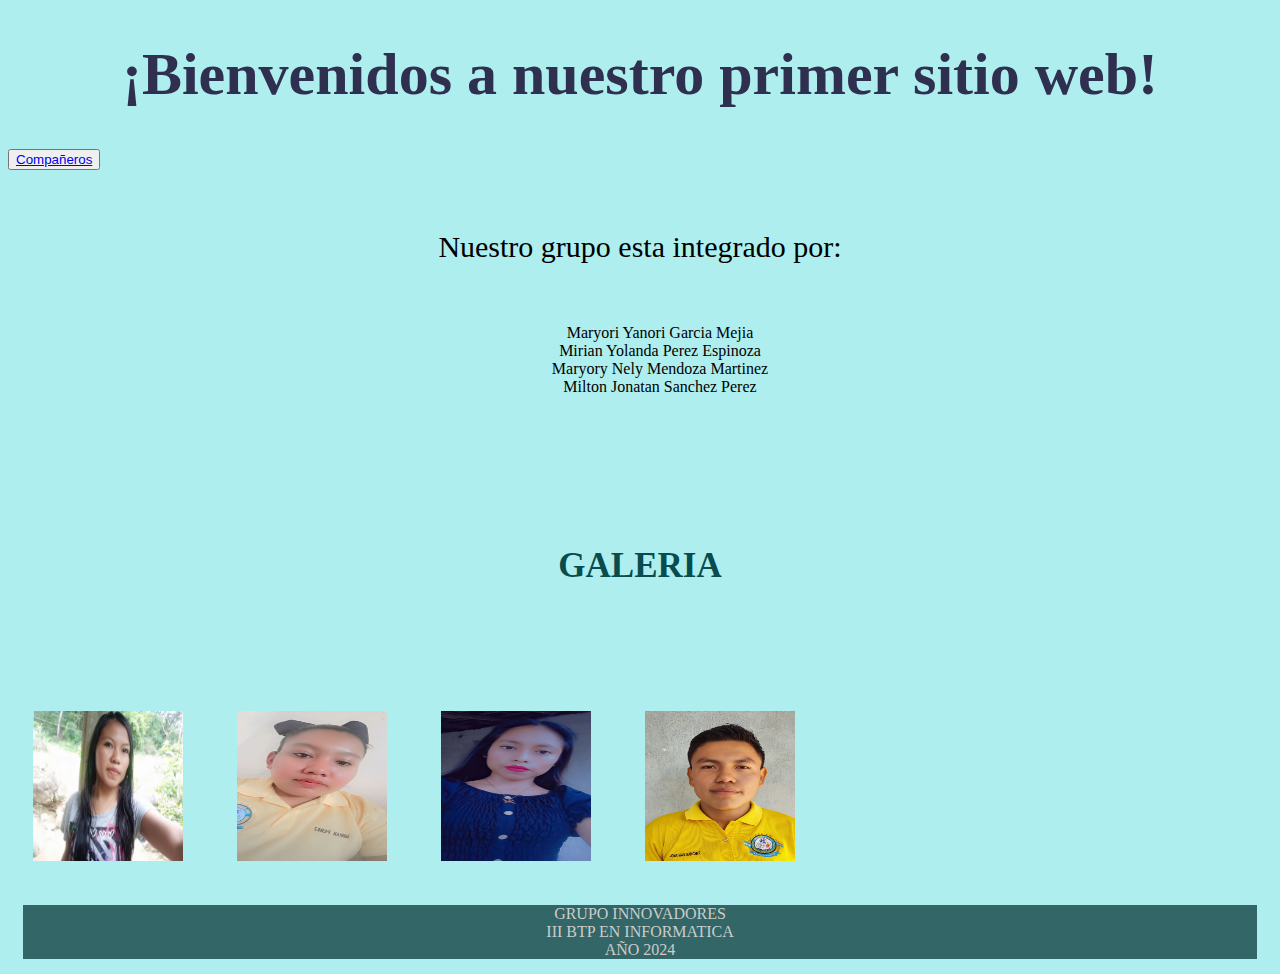
<file: index.html>
<!DOCTYPE html>
<html>
<head>
	<meta charset="utf-8">
	<title>GRUPO INNOVADORES</title>
	<link rel="stylesheet" type="text/css" href="css/estilo.css">
</head>
<header>
	<h1>¡Bienvenidos a nuestro primer sitio web!</h1>


	<button><a href="companeros/alumnos.html">Compañeros</a></button>
	
		</header>
<body>
	<div class="nombres">
		<p>Nuestro grupo esta integrado por:</p>
		<ul>
			<li>Maryori Yanori Garcia Mejia </li>	
			<li>Mirian Yolanda Perez Espinoza</li>
			<li>Maryory Nely Mendoza Martinez</li>
			<li>Milton Jonatan Sanchez Perez </li>
		</ul>
	</div>
	<div>
		<h5>GALERIA</h5>
	</div>
	<div>
		<figure>
			<li><img src="imagenes/maryori.jpg"width="150px"height="150px"></li>
		</figure>
		<figure>
			<li><img src="imagenes/mirian.jpg"width="150px"height="150px"></li>
			</figure>
			<figure>
			<li><img src="imagenes/nely.jpg"width="150px"height="150px"></li>
			</figure>
			<figure>
			<li><img src="imagenes/jonatan.jpg"width="150px"height="150px"></li>

		</figure>
	</div>

</body>
<footer>
	<p class="pie">GRUPO INNOVADORES<br>
		III BTP EN INFORMATICA<br>
	AÑO 2024</p>
	</footer>
</html>
</file>
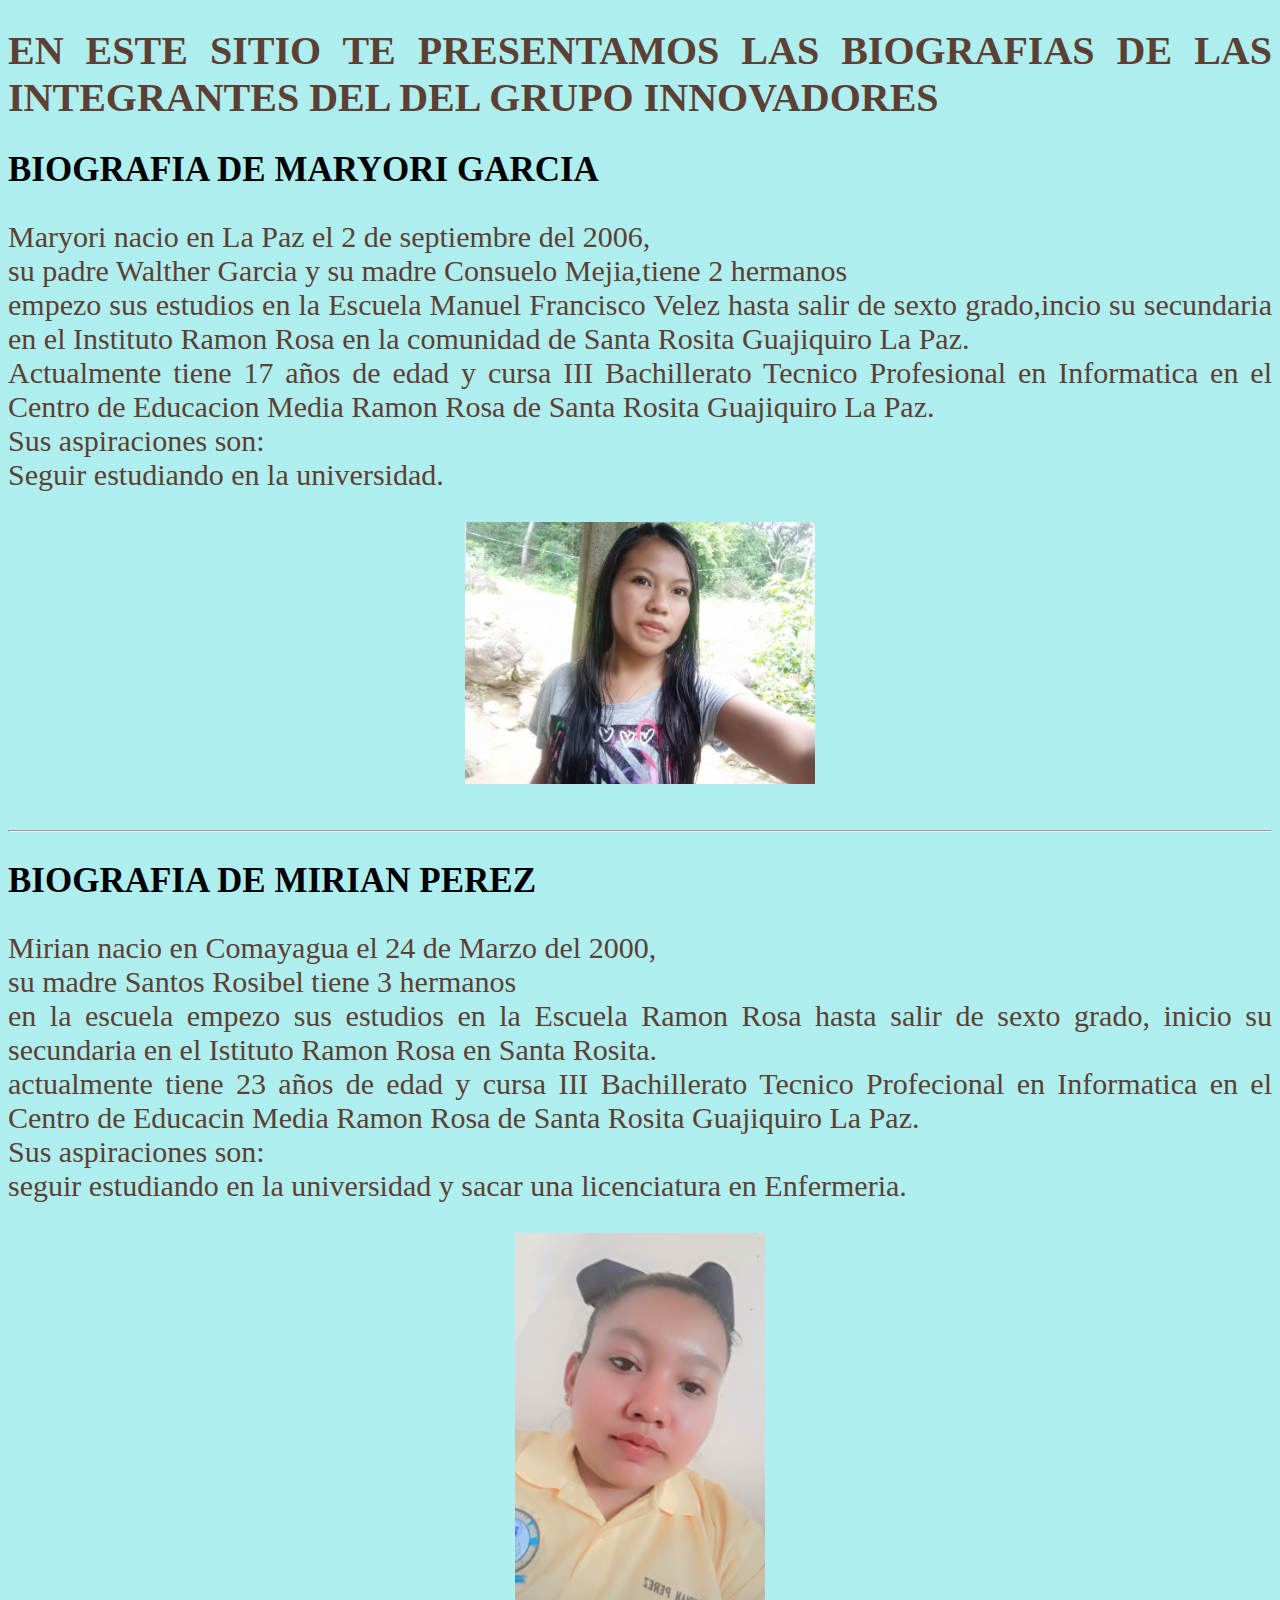
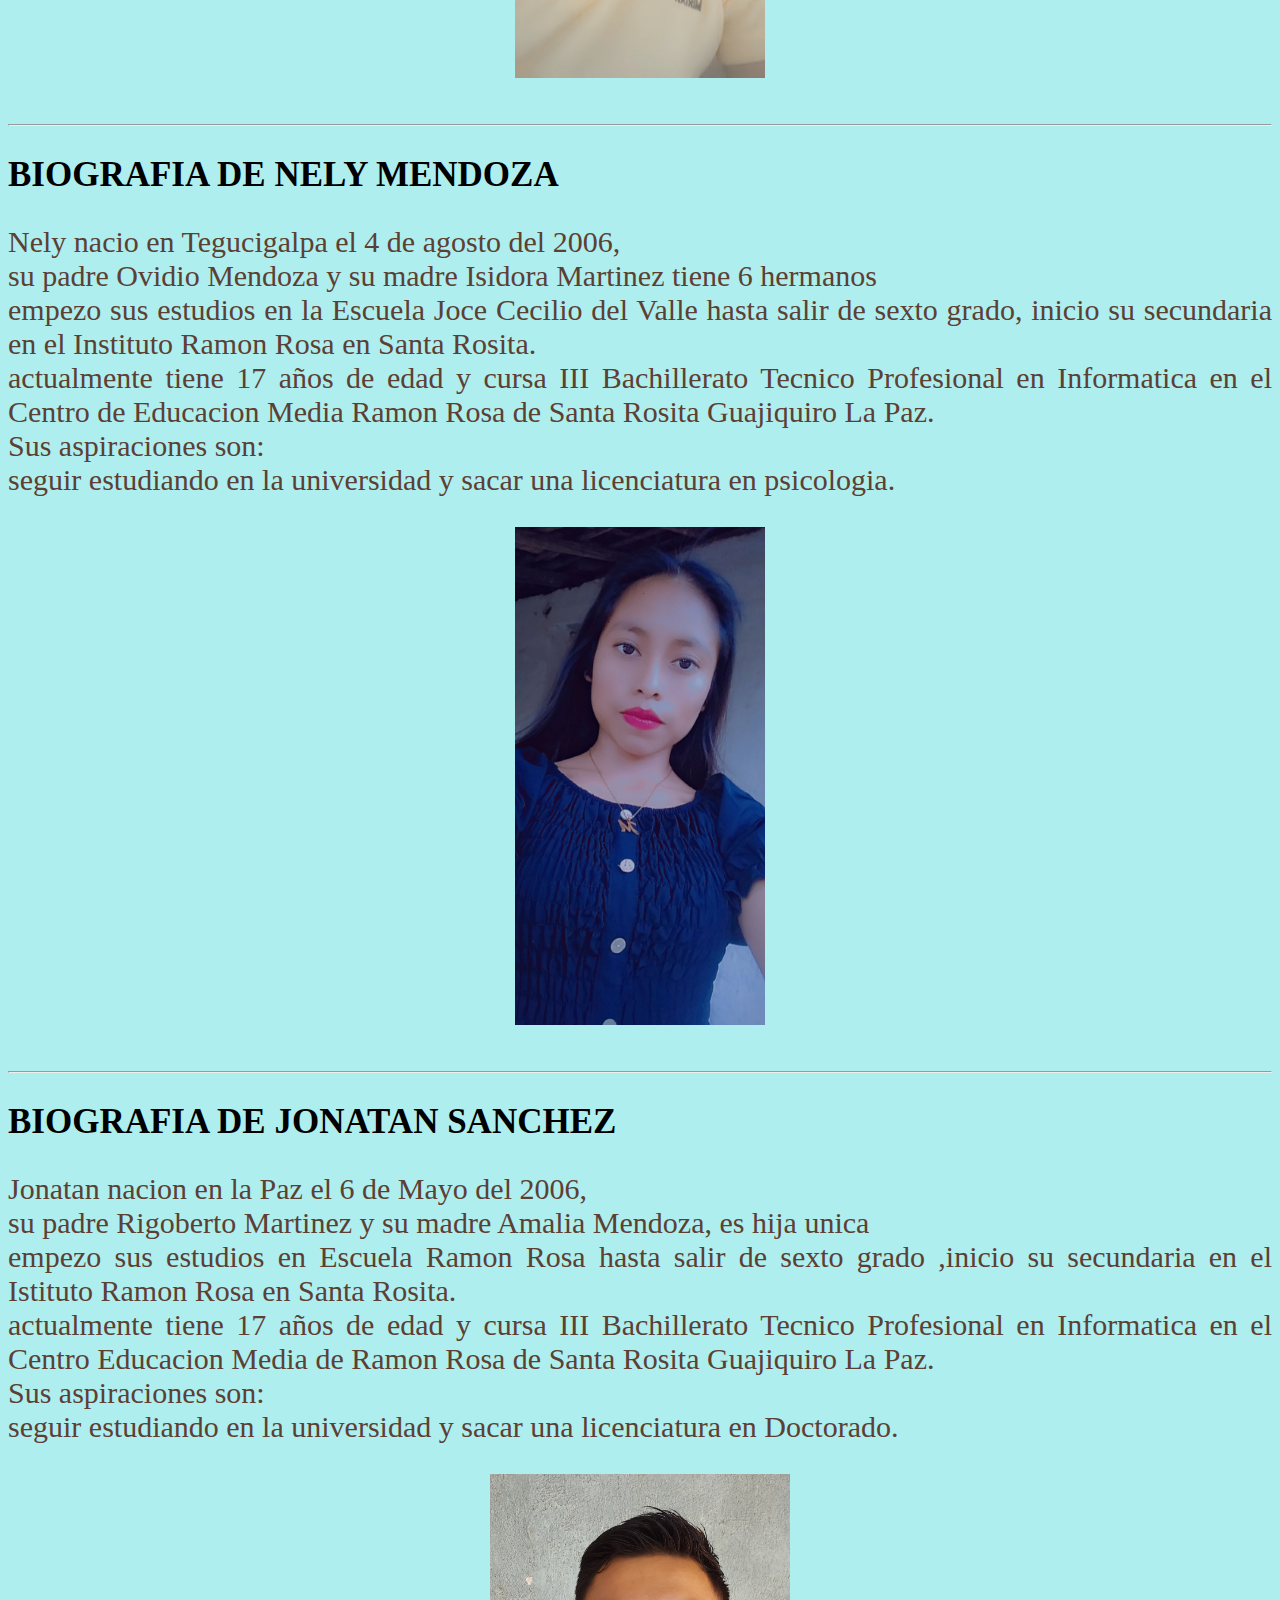
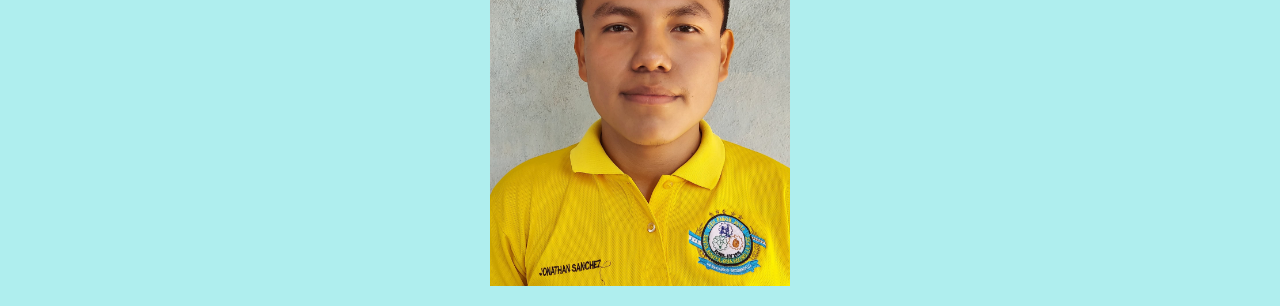
<file: companeros/alumnos.html>
<!DOCTYPE html>
<html>
<head>
	<meta charset="utf-8">
	<title>BIOGRAFIA</title>
	<link rel="stylesheet" type="text/css" href="alumnos.css">
</head>
<header><H1>EN ESTE SITIO TE PRESENTAMOS LAS BIOGRAFIAS DE LAS INTEGRANTES DEL DEL GRUPO INNOVADORES</H1></header>
<body>
	<h2>BIOGRAFIA DE MARYORI GARCIA </h2>
	<p>Maryori nacio en La Paz el 2 de septiembre del 2006,<br>
		su padre Walther Garcia y su madre Consuelo Mejia,tiene 2 hermanos <br>
	empezo sus estudios en la Escuela Manuel Francisco Velez hasta salir de sexto grado,incio su secundaria en el Instituto  Ramon Rosa en la comunidad de Santa Rosita Guajiquiro La Paz. <br>
	Actualmente tiene 17 años de edad y cursa III Bachillerato Tecnico Profesional en Informatica en el Centro de Educacion Media Ramon Rosa de Santa Rosita Guajiquiro La Paz. <br>
	Sus aspiraciones son: <br>
	Seguir estudiando en la universidad. 
</p>
<figure>
 <img src="../imagenes/maryori.jpg"width="350px"heigth="200px"></img>
 </figure>
<br>
 <hr>
 <h2>BIOGRAFIA DE MIRIAN PEREZ</h2>
 <p>Mirian nacio en Comayagua el 24 de Marzo del 2000,<br>
 	su madre Santos Rosibel tiene 3 hermanos <br> en la escuela
 empezo sus estudios en la Escuela Ramon Rosa hasta salir de sexto grado, inicio su secundaria en el Istituto Ramon Rosa en Santa Rosita.<br> 
actualmente tiene 23 años de edad y cursa III Bachillerato Tecnico Profecional en Informatica en el Centro de Educacin Media Ramon Rosa de Santa Rosita Guajiquiro La Paz. <br>
Sus aspiraciones son: <br>
seguir estudiando en la universidad y sacar una licenciatura en Enfermeria.
</p>
<figure>
<img src="../imagenes/mirian.jpg"width="250px"heigth="100px"></img">
</figure>
<br>
<hr>
<h2>BIOGRAFIA DE NELY MENDOZA</h2>
<p>Nely nacio en Tegucigalpa el 4 de agosto del 2006,<br>
su padre Ovidio Mendoza y su madre Isidora Martinez tiene 6 hermanos <br>
empezo sus estudios en la Escuela Joce Cecilio del Valle hasta salir de sexto grado, inicio su secundaria en el Instituto Ramon Rosa en Santa Rosita. <br>
actualmente tiene 17 años de edad y cursa III Bachillerato Tecnico Profesional en Informatica en el Centro de Educacion Media Ramon Rosa de Santa Rosita Guajiquiro La Paz. <br>  
Sus aspiraciones son: <br>
seguir estudiando en la universidad y sacar una licenciatura en psicologia.
</p>
<figure> 
<img src="../imagenes/nely.jpg"width="250px"heigth="300px"></img>
</figure>
<br>
<hr>
<h2>BIOGRAFIA DE JONATAN SANCHEZ</h2>
<p>Jonatan nacion en la Paz el 6 de Mayo del 2006,<br>
	su padre Rigoberto Martinez y su madre Amalia Mendoza, es hija unica <br>
	empezo sus estudios en Escuela Ramon Rosa hasta salir de sexto grado ,inicio su secundaria en el Istituto Ramon Rosa en Santa Rosita. <br>
	actualmente tiene 17 años de edad y cursa III Bachillerato Tecnico Profesional en Informatica en el Centro Educacion Media de Ramon Rosa de Santa Rosita Guajiquiro La Paz. <br>
	Sus aspiraciones son: <br>
	seguir estudiando en la universidad y sacar una licenciatura en Doctorado.
</p>
<figure>
<img src="../imagenes/jonatan.jpg"width="300px"heigth="100px"></img>
</figure>

</body> 
</html>
</file>
<file: css/estilo.css>
body{
	background-color:#afeeee;
	}
header h1{
	text-align: center;
	color: #2f2f4f;
	font-size: 60px;
	font-family: 'algerian';
}
header button text-align {
	color: purple;
	text-decoration: none;
    padding: 20px;
    font-size: 20px;
    text-decoration: none;

}
header button:hover{
	background-color: #ffff00;
}
.nombres p{
	font-size: 30px;
	color: #black;
	text-align: center;
	padding:30px;
}


.nombres ul li {
	text-align: center;
	margin: 60 px auto;
    list-style: none;

}

h5{
	text-align: center;
	padding-top: 50px;
	margin: 100px;
	font-size: 35px;
	font-family: 'algerian';
	color: #084c4e;
}
figure {
	list-style: none;
	margin:25px;
	position: relative;
	display:inline-flex ;
	padding-top: 0PX;

}
figure :hover{
  background-color:#ffff00;
}
.pie{
	background-color:  #336666;
  text-align: center;
  color: #ccc;
  font-size: 20 px;
  font-family: 'Gill sans nova ultra bold';
  margin: 15px;
  max-width: 100%;
}
</file>
<file: companeros/alumnos.css>
body{
	background-color: #afeeee;
}
header h1{
	text-align: justify;
	color: #5c4033;
	font-size: 40px;
	font-family: 'Castellar';
}

figure{
	text-align: center;
}
h2{
	text-align: justify;
	color: #000000;
	font-size:35px;
	font-family:'Castellar' ;

}
p{
text-align:justify;
color:#5c4033 ;	
font-size: 30px;
}
</file>
